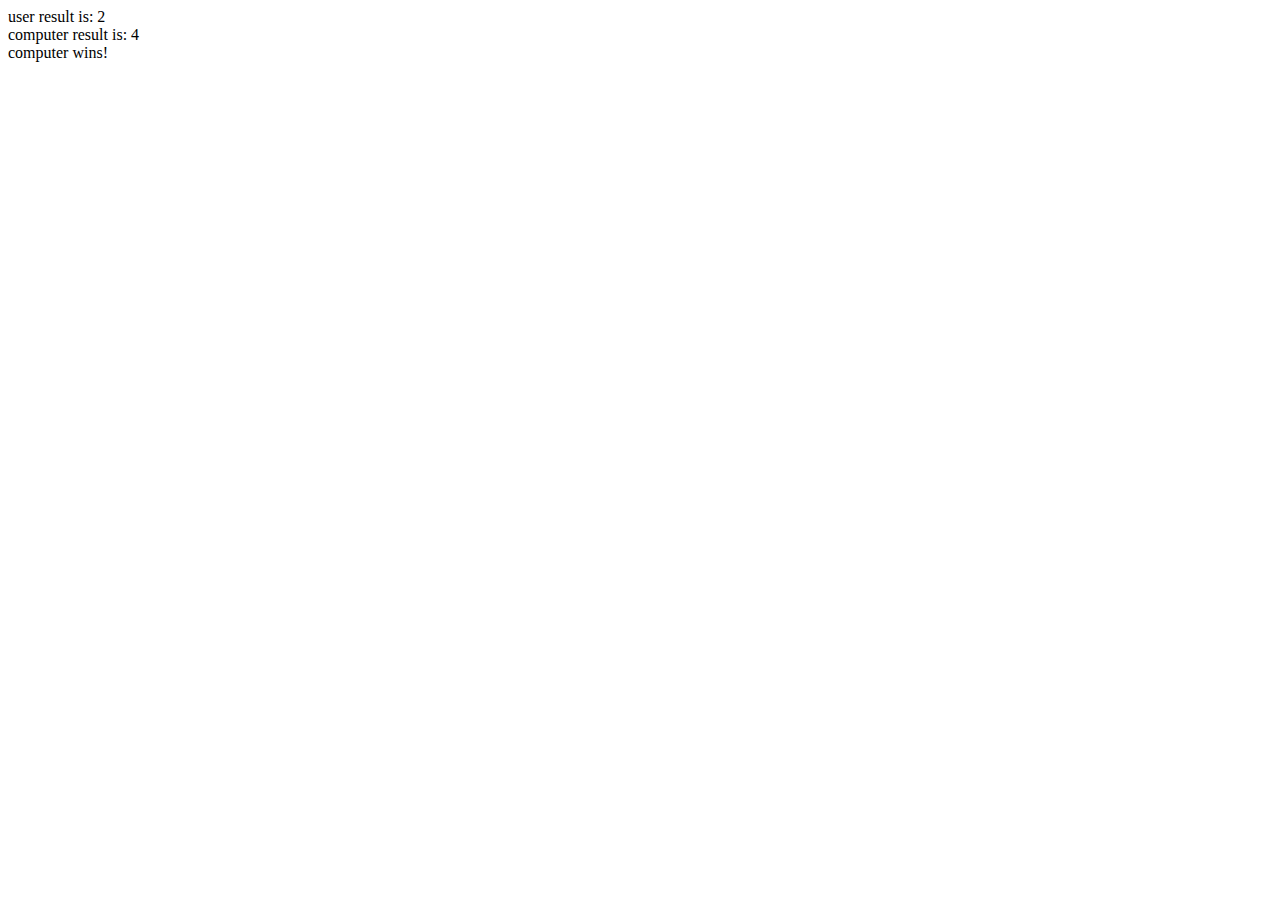
<file: dadi/index.html>
<!DOCTYPE html>
<html lang="en">
<head>
    <meta charset="UTF-8">
    <meta name="viewport" content="width=device-width, initial-scale=1.0">
    <title>Dice</title>
</head>
<body>
    <main>
        <div class="wrapper"></div>
    </main>

    <!-- JavaScript -->
    <script src="./js/script.js"></script>
</body>
</html>
</file>
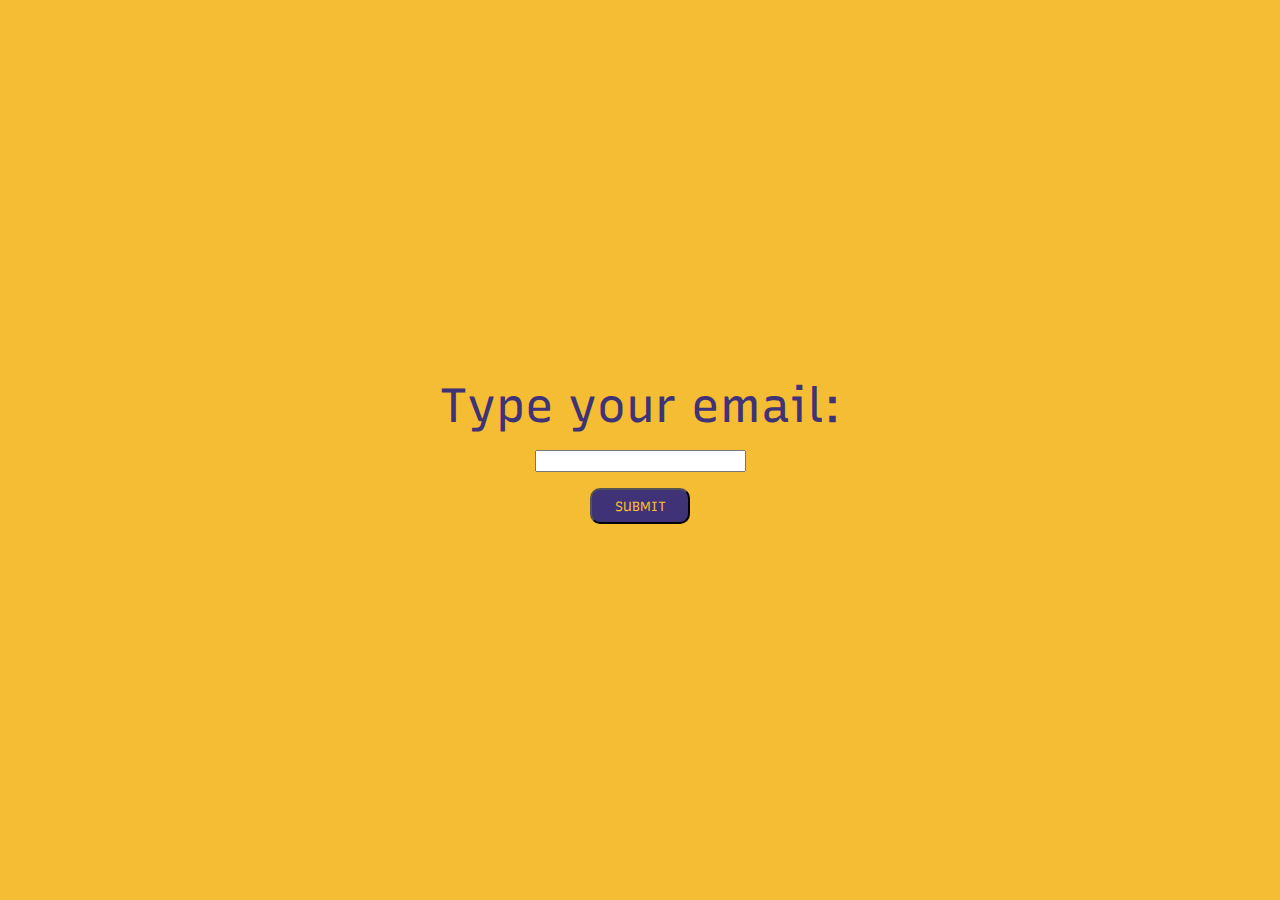
<file: mail/index.html>
<!DOCTYPE html>
<html lang="en">
<head>
    <meta charset="UTF-8">
    <meta name="viewport" content="width=device-width, initial-scale=1.0">
    <title>Mail</title>

    <!-- custom CSS -->
    <link rel="stylesheet" href="./css/style.css">

    <!-- Google Fonts -->
    <link rel="preconnect" href="https://fonts.googleapis.com">
    <link rel="preconnect" href="https://fonts.gstatic.com" crossorigin>
    <link href="https://fonts.googleapis.com/css2?family=Recursive:wght@400;500;600;700;800;900&display=swap" rel="stylesheet">
</head>
<body>

    <main>
        <!-- Mail request -->
        <div class="container">
            <label for="email-input" class="margin-bottom">Type your email: </label>
            <input type="mail" id="email-input" class="margin-bottom">
            <button>Submit</button>
            <!-- Result Output -->
            <div class="wrapper"></div>
        </div>
    
    </main>

    <!-- Javascript     -->
    <script src="./js/script.js"></script>
</body>
</html>
</file>
<file: mail/css/style.css>
* {
    box-sizing: border-box;
    margin: 0;
    padding: 0;
}

body {
    font-family: 'Recursive', sans-serif;
    font-size: 3rem;
}

main {
    width: 100vw;
    height: 100vh;
    background-color: #f4bd34;
    display: flex;
    justify-content: center;
    align-items: center;
}

div.container {
    display: flex;
    flex-direction: column;
    align-items: center;
    margin: auto;
    color: #403276;
}

.margin-bottom {
    margin-bottom: 1rem;
}

input {
    font-size: 1rem;
}

button {
    background-color: #403276;
    color: #f4bd34;
    border-radius: 10px;
    width: 100px;
    padding: .5rem;
    text-align: center;
    font-family: inherit;
    text-transform: uppercase;
}
</file>
